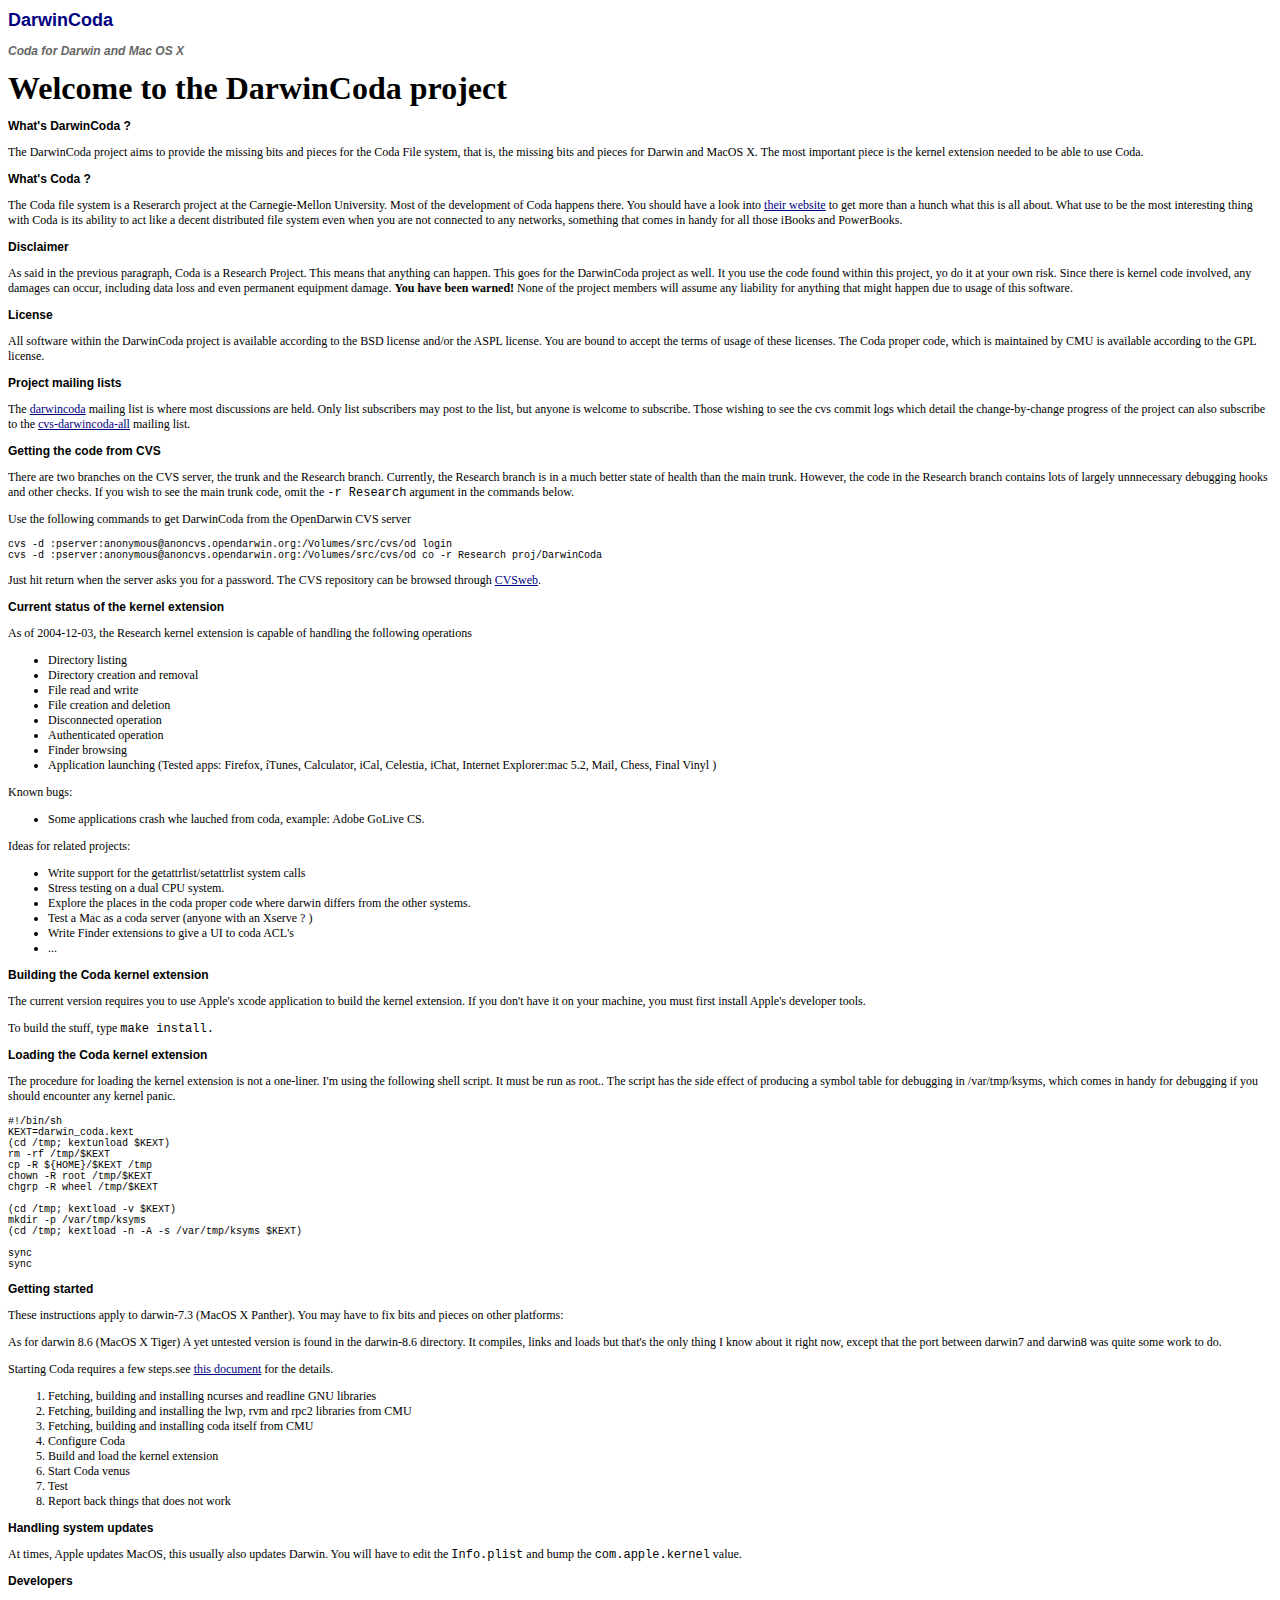
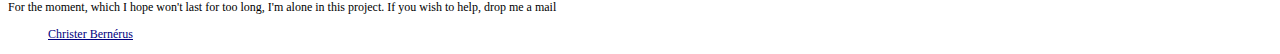
<file: www/index.html>
<html>
<head>
		<link href="style.css" rel="stylesheet" type="text/css" media="all">
		<style type="text/css" media="screen"><!--
#apa { color: lime; font-variant: small-caps; text-align: left }
@font-face { font-family: Tahoma, fantasy; font-size: 33 }
--></style>
		<meta http-equiv="Content-type" content="text/html; charset=iso-8859-1" />
   <title>DarwinCoda project</title>
</head>

<body>
<p><span id="title">DarwinCoda</span></p>
<p><span id="subtitle">Coda for Darwin and Mac OS X</span></p>
		<p><b><font size="+3">
Welcome to the DarwinCoda project
</font></b></p>
		<p><span id="bodytitle">What's DarwinCoda ?</span></p>
		<p>
The DarwinCoda project aims to provide the missing bits and pieces for the Coda File system, that is, the missing bits and pieces for 
Darwin and MacOS X. The most important piece is the kernel extension needed to be able to use Coda.

		
		<p><span id="bodytitle">What's Coda ?</span></p>
		<p>The Coda file system is a Reserarch project at the Carnegie-Mellon University. Most of the development of Coda happens there. You should have a look into <a href="http://coda.cs.cmu.edu">their website</a> to get more than a hunch what this is all about. What use to be the most interesting thing with Coda is its ability to act like a decent distributed file system even when you are not connected to any networks, something that comes in handy for all those iBooks and PowerBooks.</p>
		<p><span id="bodytitle">Disclaimer</span></p>
		<p>As said in the previous paragraph, Coda is a Research Project. This means that anything can happen. This goes for the DarwinCoda project as well. It you use the code found within this project, yo do it at your own risk. Since there is kernel code involved, any damages can occur, including data loss and even permanent equipment damage. <b>You have been warned!</b> None of the project members will assume any liability for anything that might happen due to usage of this software.</p>
		<p><span id="bodytitle">License</span></p>
		<p>All software within the DarwinCoda project is available according to the BSD license and/or the ASPL license. You are bound to accept the terms of usage  of these  licenses. The Coda proper code, which is maintained by CMU is available according to the GPL license. </p>
		<p><span id="bodytitle">Project mailing lists</span></p>
<p>
The <a href="http://opendarwin.org/mailman/listinfo/DarwinCoda">darwincoda</a> mailing list is where most discussions are held.  Only list subscribers may post to the list, but anyone is welcome to subscribe.
Those wishing to see the cvs commit logs which detail the change-by-change progress of the project can also subscribe to the <a href="http://opendarwin.org/mailman/listinfo/cvs-darwincoda-all">cvs-darwincoda-all</a> mailing list.
</p>

<p><span id="bodytitle"><a name="Anchor-Getting-47857" id="Anchor-Getting-47857"></a>Getting the code from CVS</span></p>
		<p>There are two branches on the CVS server, the trunk and the Research branch. Currently, the Research branch is in a much better state of health than the  main trunk. However, the code in the Research branch contains lots of largely unnnecessary debugging hooks and other checks. If you wish to see the main trunk code, omit the <tt>-r Research</tt>  argument in the commands below.</p>
		<p>Use the following commands to get DarwinCoda from the OpenDarwin CVS server</p>
		<pre>cvs -d :pserver:anonymous@anoncvs.opendarwin.org:/Volumes/src/cvs/od login
cvs -d :pserver:anonymous@anoncvs.opendarwin.org:/Volumes/src/cvs/od co -r Research proj/DarwinCoda
</pre>
		<p>
Just hit return when the server asks you for a password. 
The CVS repository can be browsed through <a href="http://www.opendarwin.org/cgi-bin/cvsweb.cgi/projects/DarwinCoda">CVSweb</a>.
</p>
		<p><span id="bodytitle">Current status of the kernel extension</span></p>
		<p>As of 2004-12-03, the Research kernel extension is capable of handling the following operations</p>
		<ul>
			<li>Directory listing
			<li>Directory creation and removal
			<li>File read and write
			<li>File creation and deletion
			<li>Disconnected operation
			<li>Authenticated operation
		
			<li>Finder browsing
			<li>Application launching (Tested apps: Firefox, &iacute;Tunes, Calculator, iCal, Celestia, iChat,  Internet Explorer:mac 5.2, Mail, Chess, Final Vinyl )</ul>
		<p>Known bugs:</p>
		<ul>
			<li>Some applications crash whe lauched from coda, example: Adobe GoLive CS.</ul>
		<p>Ideas for related projects:</p>
		<ul>
			<li>Write support for the getattrlist/setattrlist system calls
			<li>Stress testing on a dual CPU system.<li>Explore the places in the coda proper code where darwin differs from the other systems.
			<li>Test a Mac as a coda server (anyone with an Xserve ? )
			<li>Write Finder extensions to give a UI to coda ACL's
			<li>...
		</ul>
		<p><span id="bodytitle"><a name="Anchor-Building-49575" id="Anchor-Building-49575"></a>Building the Coda kernel extension</span></p>
		<p>The current version requires you to use Apple's xcode application to build the kernel extension. If you don't have it on your machine, you must first install Apple's developer tools.
		<p>To build the stuff, type <tt>make install.</tt></p>
		<p><span id="bodytitle">Loading the Coda kernel extension</span></p>
		<p>The procedure for loading the kernel extension is not a one-liner. I'm using the following shell script. It must be run as root.. The script has the side effect of producing a symbol table for debugging in /var/tmp/ksyms, which comes in handy for debugging if you should encounter any kernel panic.</p>
		<p><code>#!/bin/sh<br>
				KEXT=darwin_coda.kext<br>
				(cd /tmp; kextunload $KEXT)<br>
				rm -rf /tmp/$KEXT<br>
				cp -R ${HOME}/$KEXT /tmp<br>
				chown -R root /tmp/$KEXT<br>
				chgrp -R wheel /tmp/$KEXT<br>
				<br>
				(cd /tmp; kextload -v $KEXT)<br>
				mkdir -p /var/tmp/ksyms<br>
				(cd /tmp; kextload -n -A -s /var/tmp/ksyms  $KEXT)<br>
				<br>
				sync<br>
				sync</code></p>
		<p><span id="bodytitle">Getting started</span></p>
		<p>These instructions apply to darwin-7.3 (MacOS X Panther). You may have to fix bits and pieces on other platforms:</p>
		<p>As for darwin 8.6 (MacOS X Tiger) A yet untested version is found in the darwin-8.6 directory. It compiles, links and loads
but that's the only thing I know about it right now, except that the port between darwin7 and darwin8 was quite some work to do.</p>
		<p>Starting Coda  requires a few steps.see <a href="building_coda.html">this document</a> for the details.</p>
		<ol>
			<li>Fetching, building and  installing ncurses and readline GNU libraries
			<li>Fetching, building and installing the lwp, rvm and rpc2 libraries from CMU
			<li>Fetching, building and installing coda itself from CMU
			<li>Configure Coda
			<li>Build and load the kernel extension
			<li>Start Coda venus
			<li>Test
			
			
			<li>Report back things that does not work
		
		
		</ol>
		<p><span id="bodytitle">Handling system updates</span></p>
		<p>At times, Apple updates MacOS, this usually also updates Darwin. You will have to edit the <tt>Info.plist</tt> and bump the <tt>com.apple.kernel</tt> value.</p>

		<p><span id="bodytitle">Developers</span></p>
		<p>For the moment, which I hope won't last for too long, I'm alone in this project. If you wish to help, drop me a mail</p>
		<ul type="none">
			<li><a href="mailto:bernerus+darwincoda@medic.chalmers.se">Christer Bern&eacute;rus</a>
		</ul>
	</body>
</html>
</file>
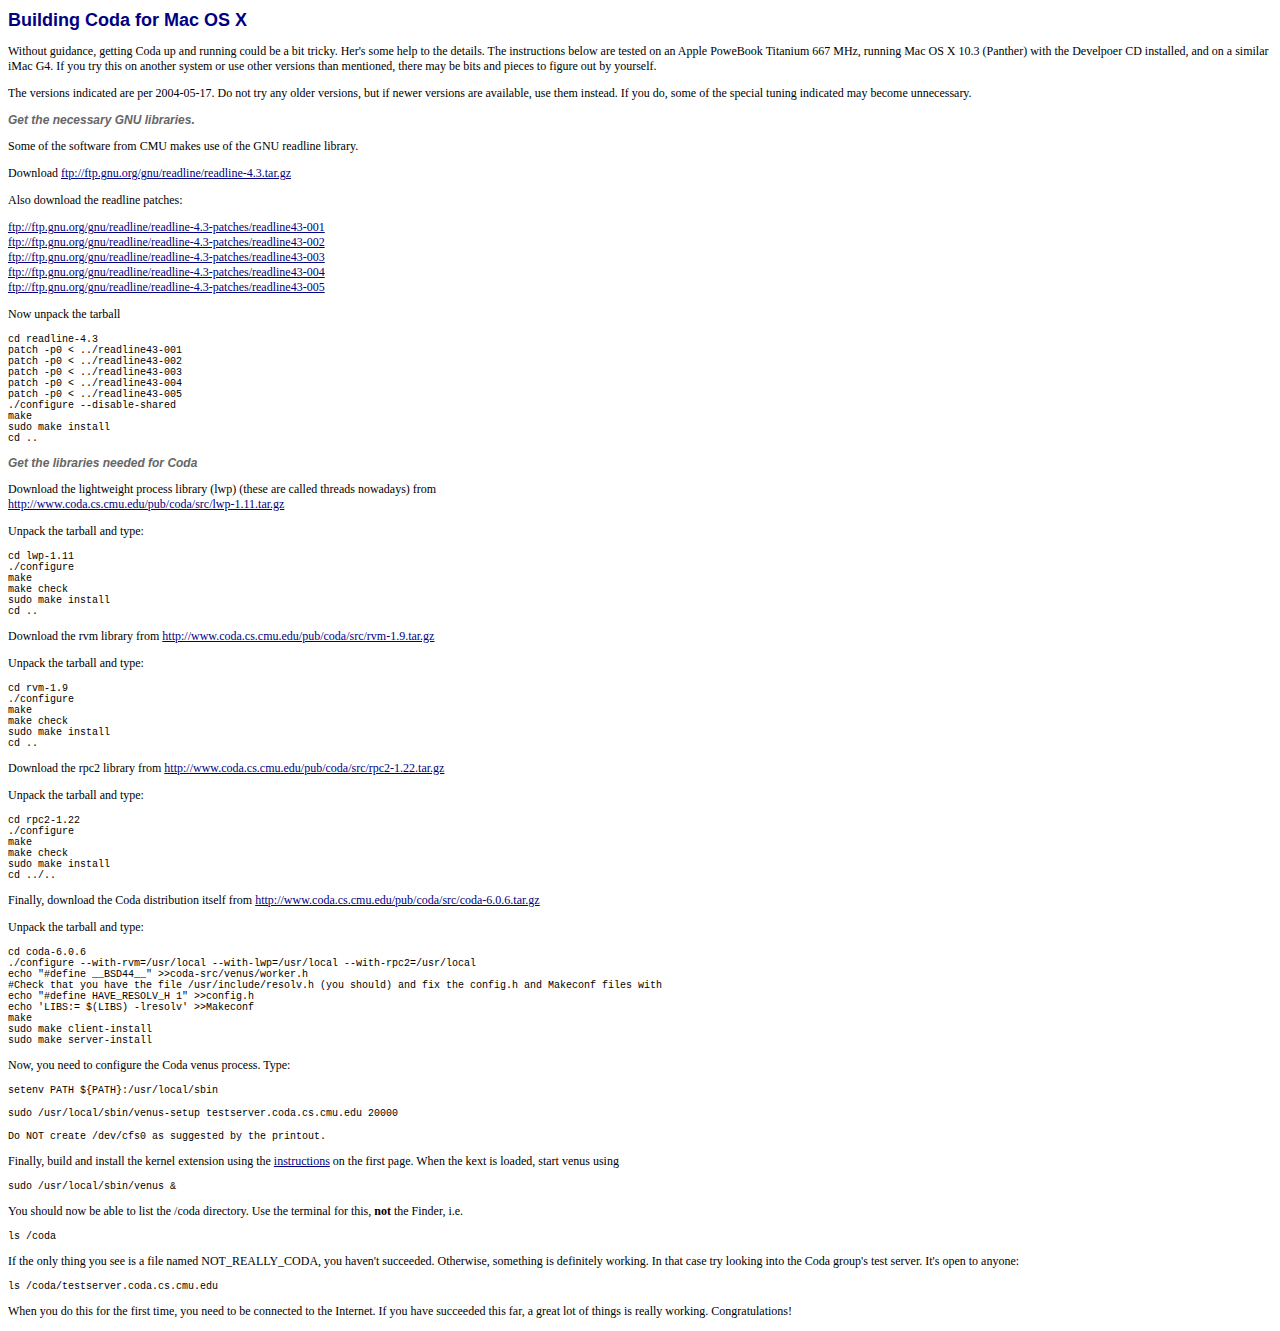
<file: www/building_coda.html>
<!DOCTYPE html PUBLIC "-//W3C//DTD HTML 4.01 Transitional//EN">

<html>

	<head>
		<meta http-equiv="content-type" content="text/html;charset=iso-8859-1">
		<title>Building Coda for MacOS X</title>
		<link href="style.css" rel="stylesheet" type="text/css" media="all">
	</head>

	<body bgcolor="#ffffff">
		<p><span id="title">Building Coda for Mac OS X</span></p>
		<p>Without guidance, getting Coda up and running could be a bit tricky. Her's some help to the details. The instructions below are tested on an Apple PoweBook Titanium 667 MHz, running Mac OS X 10.3 (Panther) with the Develpoer CD installed, and on a similar iMac G4. If you try this on another system or use other versions than mentioned, there may be bits and pieces to figure out by yourself.</p>
		<p>The versions indicated are per 2004-05-17. Do not try any older versions, but if newer versions are available, use them instead. If you do, some of the special tuning indicated may become unnecessary.</p>
		<p><span id="subtitle"> Get the necessary GNU libraries.</span></p>
		<p>Some of the software from CMU makes use of the GNU readline library.</p>
		<p>Download <a href="ftp://ftp.gnu.org/gnu/readline/readline-4.3.tar.gz">ftp://ftp.gnu.org/gnu/readline/readline-4.3.tar.gz</a></p>
		<p>Also download the readline patches:</p>
		<p><a href="ftp://ftp.gnu.org/gnu/readline/readline-4.3.tar.gz">ftp://ftp.gnu.org/gnu/readline/readline-4.3-patches/readline43-001<br>
			</a><a href="ftp://ftp.gnu.org/gnu/readline/readline-4.3.tar.gz">ftp://ftp.gnu.org/gnu/readline/readline-4.3-patches/readline43-002<br>
			</a><a href="ftp://ftp.gnu.org/gnu/readline/readline-4.3.tar.gz">ftp://ftp.gnu.org/gnu/readline/readline-4.3-patches/readline43-003<br>
			</a><a href="ftp://ftp.gnu.org/gnu/readline/readline-4.3.tar.gz">ftp://ftp.gnu.org/gnu/readline/readline-4.3-patches/readline43-004<br>
			</a><a href="ftp://ftp.gnu.org/gnu/readline/readline-4.3.tar.gz">ftp://ftp.gnu.org/gnu/readline/readline-4.3-patches/readline43-005</a></p>
		<p>Now unpack the tarball
		<p><code>cd readline-4.3<br>patch -p0 &lt; ../readline43-001<br>patch -p0 &lt; ../readline43-002<br>patch -p0 &lt; ../readline43-003<br>patch -p0 &lt; ../readline43-004<br>patch -p0 &lt; ../readline43-005<br>
			</code><code>
				./configure --disable-shared
<br>
				make
<br>
				sudo make install<br>
				cd ..</code></p>
		<p><span id="subtitle">Get the libraries needed  for Coda</span></p>
		<p>Download the lightweight process library (lwp) (these are called threads nowadays) from<br>
			<a href="http://www.coda.cs.cmu.edu/pub/coda/src/lwp-1.10.tar.gz">http://www.coda.cs.cmu.edu/pub/coda/src/lwp-1.11.tar.gz</a></p>
		<p>Unpack the tarball and type:</p>
		<p><code>cd lwp-1.11<br>
				./configure
<br>
				make
<br>
				make check
<br>
				sudo make install<br>
				cd .. </code></p>
		<p>Download the rvm library from <a href="http://www.coda.cs.cmu.edu/pub/coda/src/rvm-1.8.tar.gz">http://www.coda.cs.cmu.edu/pub/coda/src/rvm-1.9.tar.gz</a></p>
		<p>Unpack the tarball and type:</p>
		<p><code>cd rvm-1.9<br>
				./configure
<br>
				make
<br>
				make check
<br>
					sudo make install<br>
				cd ..</code></p>
		<p>Download the rpc2 library from <a href="http://www.coda.cs.cmu.edu/pub/coda/src/rpc2-1.20.tar.gz">http://www.coda.cs.cmu.edu/pub/coda/src/rpc2-1.22.tar.gz</a></p>
		<p>Unpack the tarball and type:</p>
		<p><code>cd rpc2-1.22<br>
					./configure<br>
					make<br>
					make check<br>
					sudo make install<br>
				cd ../..</code></p>
		<p>Finally, download the Coda distribution itself from <a href="http://www.coda.cs.cmu.edu/pub/coda/src/coda-6.0.6.tar.gz">http://www.coda.cs.cmu.edu/pub/coda/src/coda-6.0.6.tar.gz</a></p>
		<p>Unpack the tarball and type:</p>
		<div class="mail">
			<p><code>cd coda-6.0.6<br>
					./configure --with-rvm=/usr/local --with-lwp=/usr/local --with-rpc2=/usr/local<br>
					echo &quot;#define __BSD44__&quot; &gt;&gt;coda-src/venus/worker.h<br>
					#Check that you have the file /usr/include/resolv.h (you should) and fix the config.h and Makeconf files with<br>
					echo &quot;#define HAVE_RESOLV_H 1&quot; &gt;&gt;config.h<br>
					echo 'LIBS:=    $(LIBS) -lresolv' &gt;&gt;Makeconf<br>
				</code><code>make<br>
						sudo make client-install<br>
						sudo make server-install<br>
				</code></p>
		</div>
		<p>Now, you need to configure the Coda venus process. Type:</p>
		<p><code>setenv PATH ${PATH}:/usr/local/sbin</code></p>
		<p><code>sudo /usr/local/sbin/venus-setup testserver.coda.cs.cmu.edu 20000</code></p>
		<p><code>Do NOT create /dev/cfs0 as suggested by the printout.</code></p>
		<p>Finally, build and install the kernel extension using the <a href="index.html#Anchor-Getting-47857">instructions</a> on the first page. When the kext is loaded, start venus using</p>
		<p><code>sudo /usr/local/sbin/venus &amp;</code></p>
		<p>You should now be able to list the /coda directory. Use the terminal for this, <b>not</b> the Finder, i.e. </p>
		<p><code>ls /coda</code></p>
		<p>If the only thing you see is a file named NOT_REALLY_CODA, you haven't succeeded. Otherwise, something is definitely working. In that case try looking into the Coda group's test server. It's open to anyone:</p>
		<p><code>ls /coda/testserver.coda.cs.cmu.edu</code></p>
		<p>When you do this for the first time, you need to be connected to the Internet. If you have succeeded this far, a great lot of things is really working. Congratulations!</p>
	</body>

</html>
</file>
<file: www/style.css>
<style type="text/css">
<!--

BODY 
	{	margin-top: 0;
		margin-bottom: 0;
		margin-left: 0;
		margin-right: 0;
		background-color: #ffffff;
	}
A:link		 { color: navy }
A:link:hover	  { font-weight: bold }
A:active	{ COLOR: #FF6600; TEXT-DECORATION: underline}

A:visited	 { color: GrayText; text-decoration: none }
A:visited:hover	 { color: InactiveCaptionText; text-decoration: underline } 


H1,
h1
	 { font-size: 14px; font-family: "lucida grande", geneva, helvetica, arial, sans-serif; font-weight: bold }

p,
P,
td,
TD,
ol,
OL,
ul,
UL,
li,
LI
	 { font-size: 12px; font-family: "Times New Roman", Times, serif, "Hoefler Text" }

th,
TH
	{
	font-family: lucida grande, geneva, helvetica, arial, sans-serif;
	font-size: 12px;
	font-weight: bold;
	}


pre,
PRE,
code,
CODE
	{
	font-family: Courier, Courier New;
	font-size: 10px;
	}
#title
	 { color: navy; font-size: 18px; font-family: helvetica, geneva, arial, sans-serif; font-weight: bold; line-height: 24px }

#subtitle
        {
        font-weight: bold;
        font-family: helvetica, geneva, arial, sans-serif;
        font-size: 12px;
        font-style: italic;
        color: #666666;
        }

#bodytitle
	{
	font-weight: bold;
	font-size: 12px;
	font-family: lucida grande, geneva, helvetica, arial, sans-serif
	}

-->
</style>


#id { }
</file>
